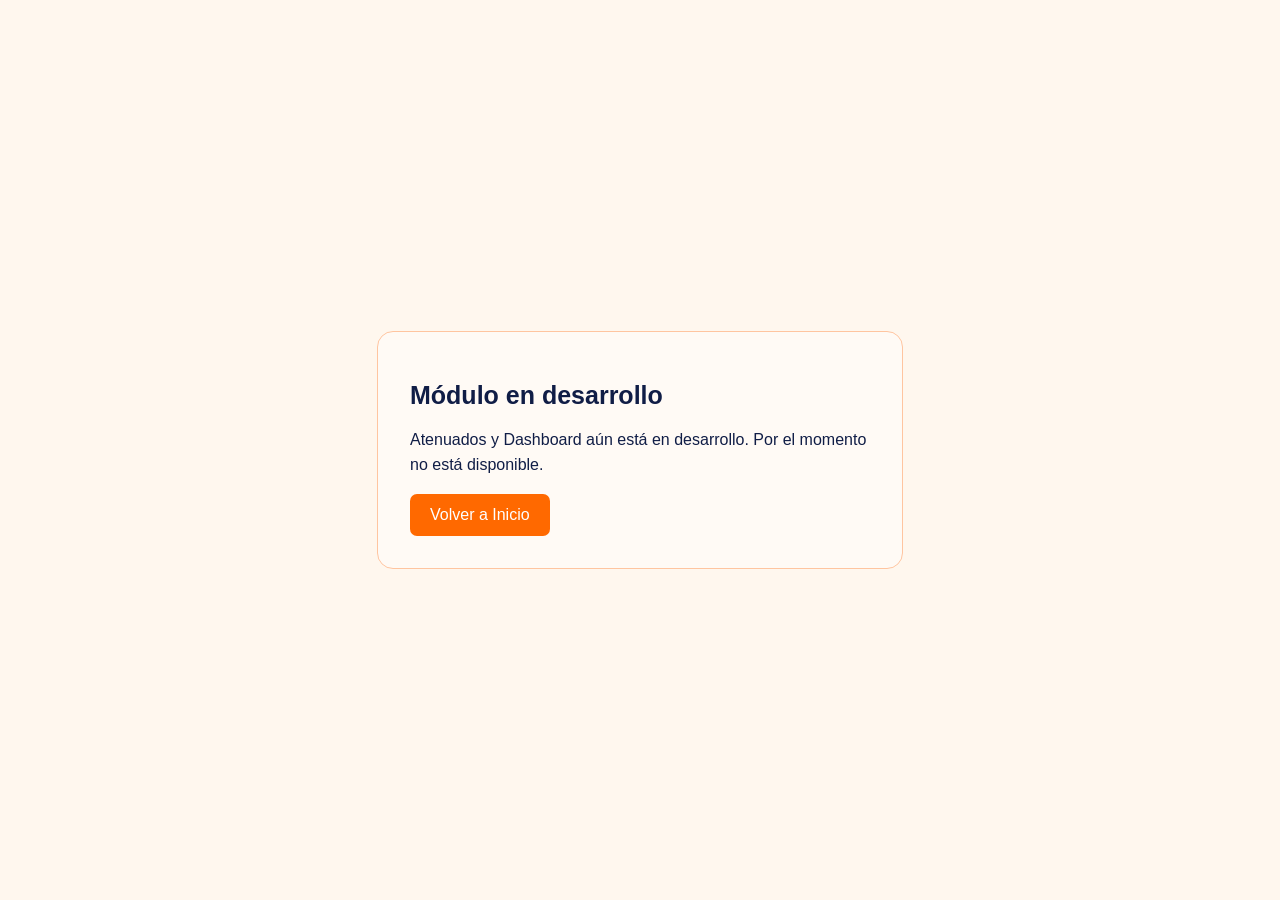
<file: atenuados.html>
<!doctype html><html lang="es"><head><meta charset="utf-8"><meta name="viewport" content="width=device-width,initial-scale=1"><title>Módulo en desarrollo · Centro de Análisis Operativo · V-2.39</title><link rel="icon" href="favicon.ico?v=235"><link rel="icon" type="image/svg+xml" href="favicon.svg?v=235"><style>body{margin:0;min-height:100vh;display:grid;place-items:center;background:#fff7ee;color:#101d46;font:16px Arial,sans-serif}main{max-width:460px;margin:24px;padding:32px;border:1px solid #ffc5a0;border-radius:16px;background:#fffaf5}h1{font-size:25px}p{line-height:1.6}a{display:inline-block;background:#ff6900;color:white;padding:12px 20px;border-radius:7px;text-decoration:none}</style></head><body><main><h1>Módulo en desarrollo</h1><p>Atenuados y Dashboard aún está en desarrollo. Por el momento no está disponible.</p><a href="index.html">Volver a Inicio</a></main></body></html>
</file>
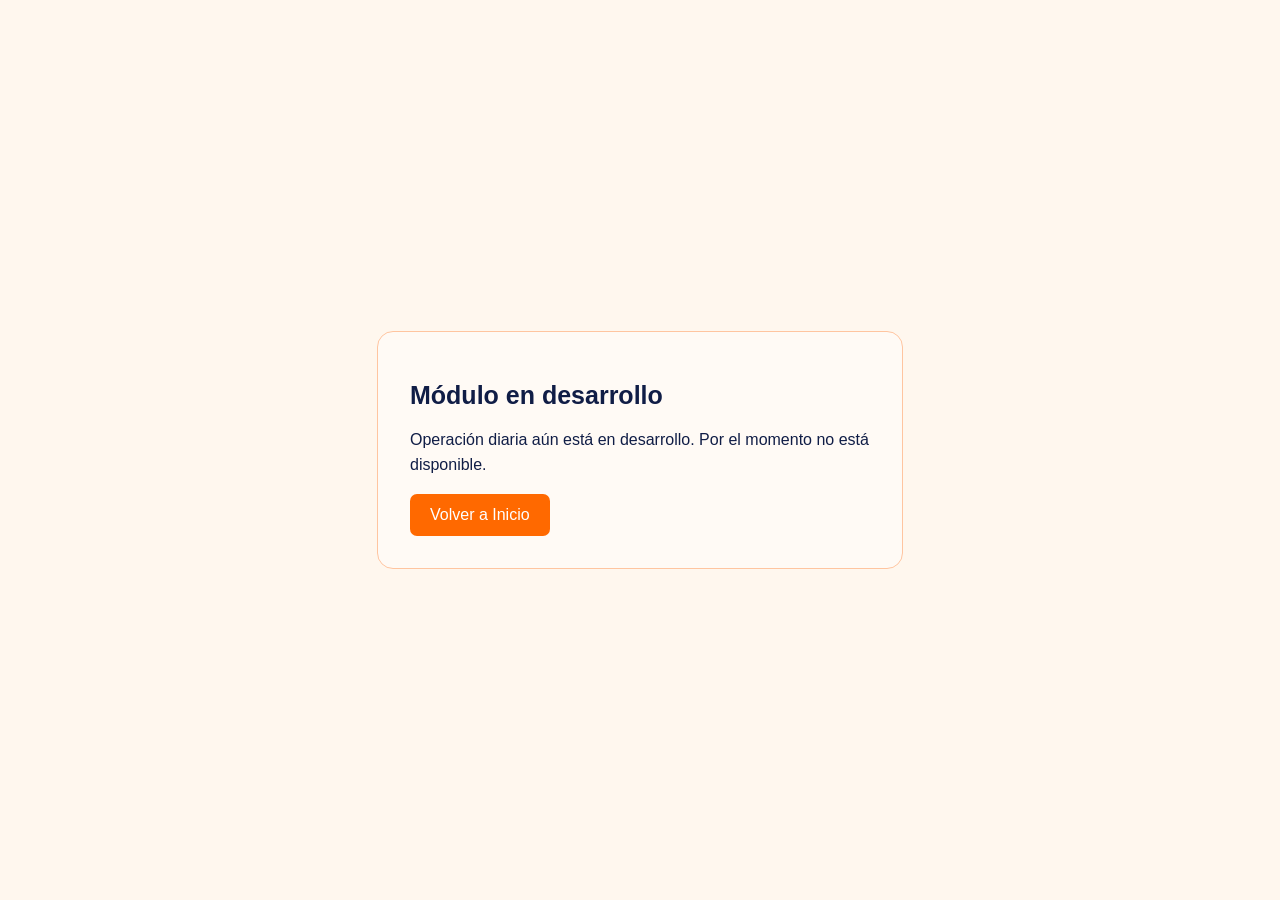
<file: operacion-diaria.html>
<!doctype html><html lang="es"><head><meta charset="utf-8"><meta name="viewport" content="width=device-width,initial-scale=1"><title>Módulo en desarrollo · Centro de Análisis Operativo · V-2.39</title><link rel="icon" href="favicon.ico?v=235"><link rel="icon" type="image/svg+xml" href="favicon.svg?v=235"><style>body{margin:0;min-height:100vh;display:grid;place-items:center;background:#fff7ee;color:#101d46;font:16px Arial,sans-serif}main{max-width:460px;margin:24px;padding:32px;border:1px solid #ffc5a0;border-radius:16px;background:#fffaf5}h1{font-size:25px}p{line-height:1.6}a{display:inline-block;background:#ff6900;color:white;padding:12px 20px;border-radius:7px;text-decoration:none}</style></head><body><main><h1>Módulo en desarrollo</h1><p>Operación diaria aún está en desarrollo. Por el momento no está disponible.</p><a href="index.html">Volver a Inicio</a></main></body></html>
</file>
